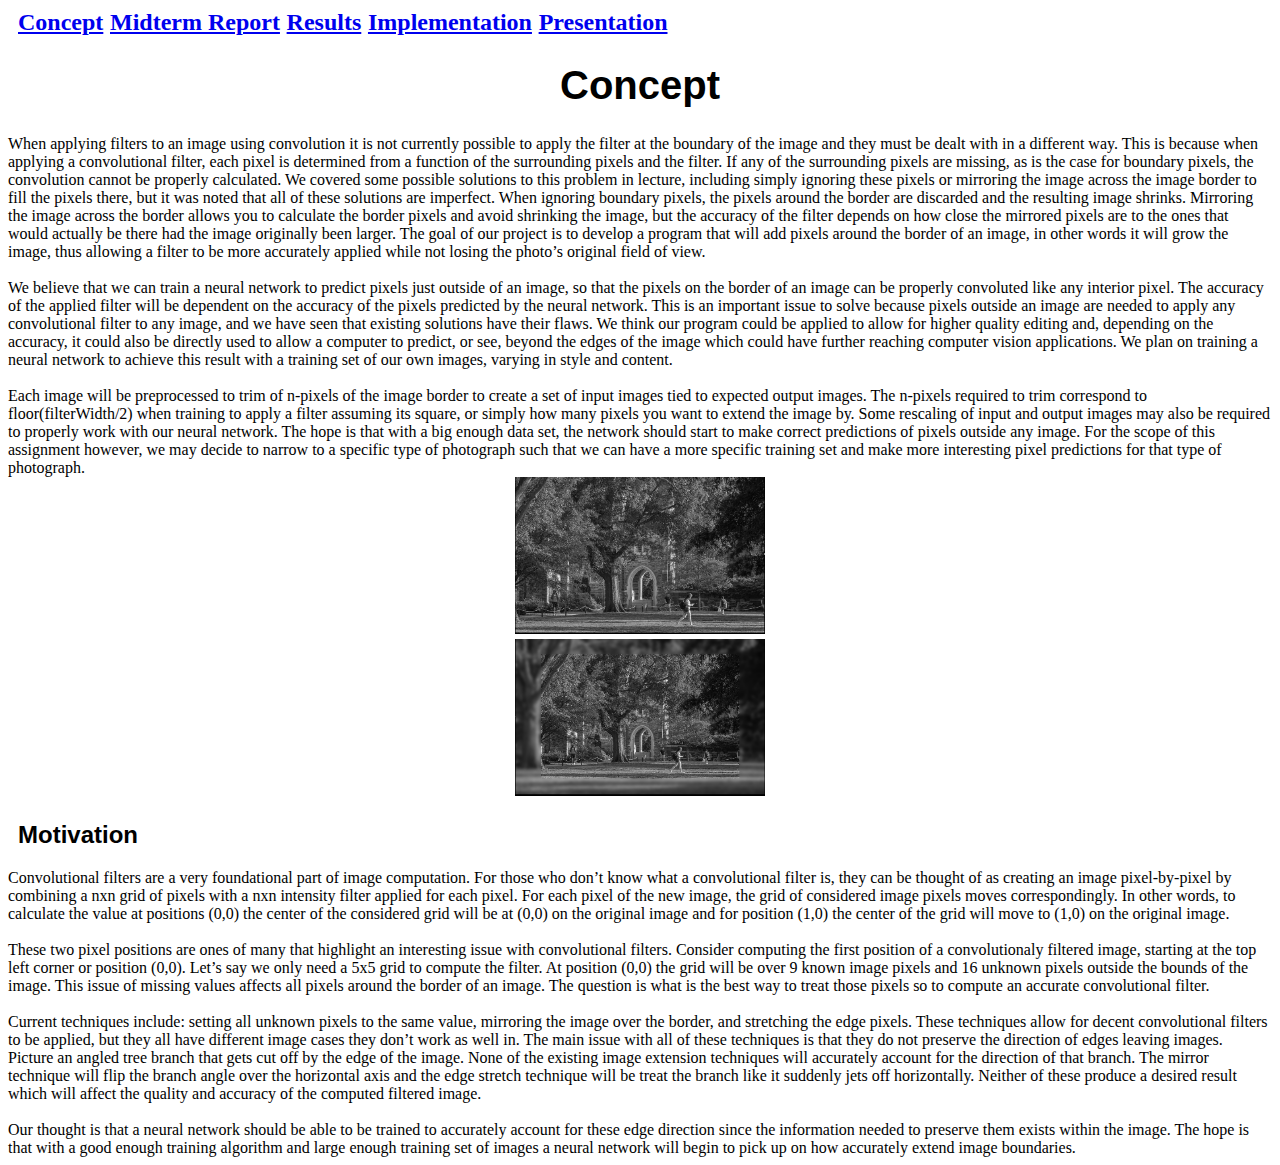
<file: index.html>
<head>
    <meta charset="UTF-8">
    <title>Image-Expansion</title>
	<link rel="stylesheet" type="text/css" href="styles.css">
  </head>
<body>
<div class="toolbar-Concept">
<h2><a href="index.html">Concept</a> <a href="midtermreport.html">Midterm Report</a> <a href="Results.html">Results</a>  <a href="Implementation.html">Implementation</a> <a href="https://docs.google.com/presentation/d/1-cbVsg1f9plFdEAPed2oDzv_GU6rhc7mlWn1CGluCXA/edit?usp=sharingl">Presentation</a></h2>
</div>
<h1>Concept</h1>
When applying filters to an image using convolution it is not currently possible to apply the filter at the boundary of the image and they must be dealt with in a different way. This is because when applying a convolutional filter, each pixel is determined from a function of the surrounding pixels and the filter. If any of the surrounding pixels are missing, as is the case for boundary pixels, the convolution cannot be properly calculated. We covered some possible solutions to this problem in lecture, including simply ignoring these pixels or mirroring the image across the image border to fill the pixels there, but it was noted that all of these solutions are imperfect. When ignoring boundary pixels, the pixels around the border are discarded and the resulting image shrinks. Mirroring the image across the border allows you to calculate the border pixels and avoid shrinking the image, but the accuracy of the filter depends on how close the mirrored pixels are to the ones that would actually be there had the image originally been larger. The goal of our project is to develop a program that will add pixels around the border of an image, in other words it will grow the image, thus allowing a filter to be more accurately applied while not losing the photo’s original field of view. 
<br><br>
We believe that we can train a neural network to predict pixels just outside of an image, so that the pixels on the border of an image can be properly convoluted like any interior pixel. The accuracy of the applied filter will be dependent on the accuracy of the pixels predicted by the neural network. This is an important issue to solve because pixels outside an image are needed to apply any convolutional filter to any image, and we have seen that existing solutions have their flaws. We think our program could be applied to allow for higher quality editing and, depending on the accuracy, it could also be directly used to allow a computer to predict, or see, beyond the edges of the image which could have further reaching computer vision applications. We plan on training a neural network to achieve this result with a training set of our own images, varying in style and content. 
<br><br>
Each image will be preprocessed to trim of n-pixels of the image border to create a set of input images tied to expected output images. The n-pixels required to trim correspond to floor(filterWidth/2) when training to apply a filter assuming its square, or simply how many pixels you want to extend the image by. Some rescaling of input and output images may also be required to properly work with our neural network. The hope is that with a big enough data set, the network should start to make correct predictions of pixels outside any image. For the scope of this assignment however, we may decide to narrow to a specific type of photograph such that we can have a more specific training set and make more interesting pixel predictions for that type of photograph.<br>

<img src="Images/Capture.PNG" alt="Before" class="images"> <img src="Images/Capture2.PNG" alt="After" class="images" >
<h2>Motivation</h2>

  Convolutional filters are a very foundational part of image computation. For those who don’t know what a convolutional filter is, they can be thought of as creating an image pixel-by-pixel by combining a nxn grid of pixels with a nxn intensity filter applied for each pixel. For each pixel of the new image, the grid of considered image pixels moves correspondingly. In other words, to calculate the value at positions (0,0) the center of the considered grid will be at (0,0) on the original image and for position (1,0) the center of the grid will move to (1,0) on the original image.<br><br>

  These two pixel positions are ones of many that highlight an interesting issue with convolutional filters. Consider computing the first position of a convolutionaly filtered image, starting at the top left corner or position (0,0). Let’s say we only need a 5x5 grid to compute the filter. At position (0,0) the grid will be over 9 known image pixels and 16 unknown pixels outside the bounds of the image. This issue of missing values affects all pixels around the border of an image. The question is what is the best way to treat those pixels so to compute an accurate convolutional filter.<br><br>

  Current techniques include: setting all unknown pixels to the same value, mirroring the image over the border, and stretching the edge pixels. These techniques allow for decent convolutional filters to be applied, but they all have different image cases they don’t work as well in. The main issue with all of these techniques is that they do not preserve the direction of edges leaving images. Picture an angled tree branch that gets cut off by the edge of the image. None of the existing image extension techniques will accurately account for the direction of that branch. The mirror technique will flip the branch angle over the horizontal axis and the edge stretch technique will be treat the branch like it suddenly jets off horizontally. Neither of these produce a desired result which will affect the quality and accuracy of the computed filtered image.<br><br>

  Our thought is that a neural network should be able to be trained to accurately account for these edge direction since the information needed to preserve them exists within the image. The hope is that with a good enough training algorithm and large enough training set of images a neural network will begin to pick up on how accurately extend image boundaries.

</body>
</file>
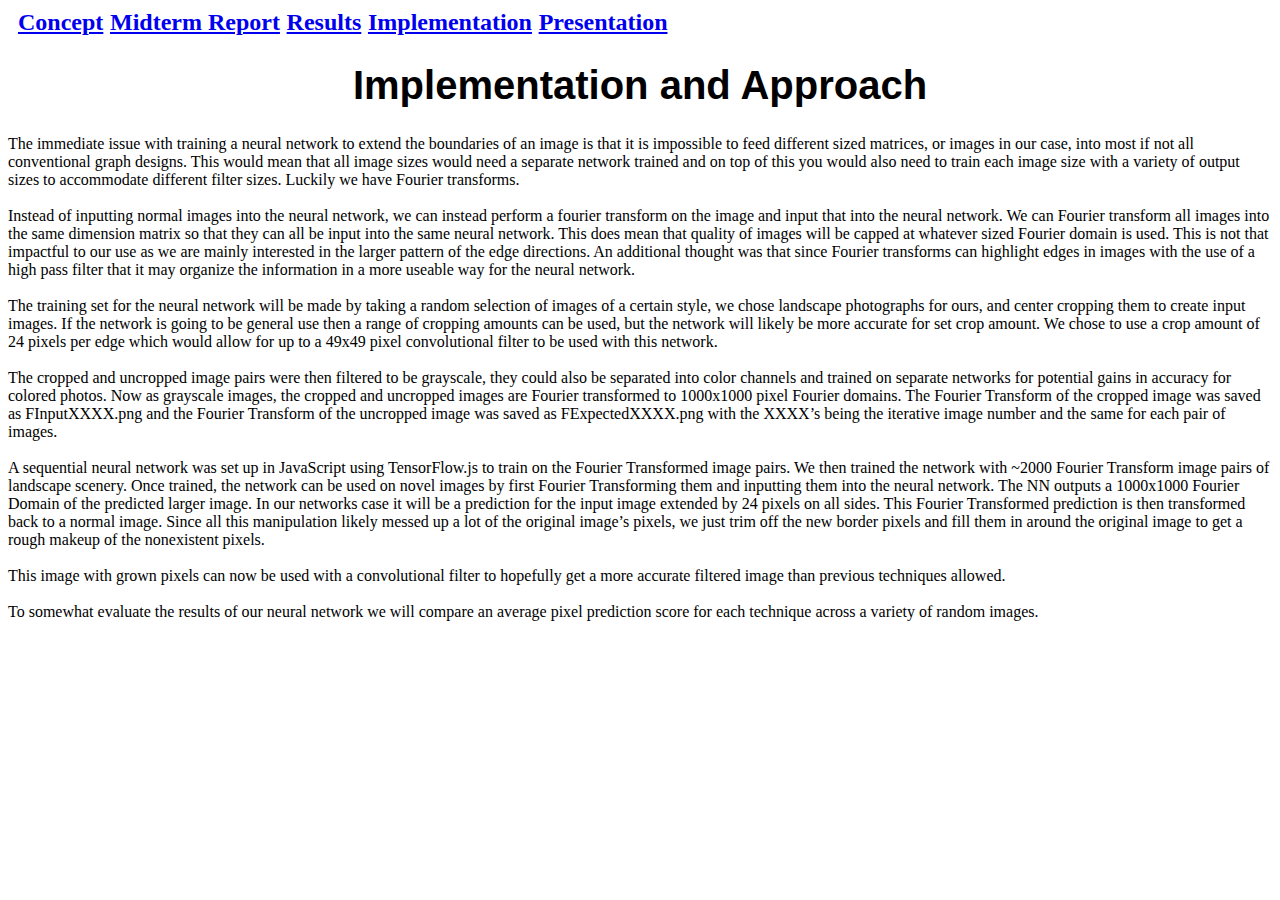
<file: Implementation.html>
<head>
    <meta charset="UTF-8">
    <title>Implementation</title>
	<link rel="stylesheet" type="text/css" href="styles.css">
  </head>
<body>
<div class="toolbar-Concept">
<h2><a href="index.html">Concept</a> <a href="midtermreport.html">Midterm Report</a> <a href="Results.html">Results</a>  <a href="Implementation.html">Implementation</a> <a href="https://docs.google.com/presentation/d/1-cbVsg1f9plFdEAPed2oDzv_GU6rhc7mlWn1CGluCXA/edit?usp=sharingl">Presentation</a></h2>
</div><h1>Implementation and Approach</h1>

The immediate issue with training a neural network to extend the boundaries of an image is that it is impossible to feed different sized matrices, or images in our case, into most if not all conventional graph designs. This would mean that all image sizes would need a separate network trained and on top of this you would also need to train each image size with a variety of output sizes to accommodate different filter sizes. Luckily we have Fourier transforms.
<br><br>
Instead of inputting normal images into the neural network, we can instead perform a fourier transform on the image and input that into the neural network. We can Fourier transform all images into the same dimension matrix so that they can all be input into the same neural network. This does mean that quality of images will be capped at whatever sized Fourier domain is used. This is not that impactful to our use as we are mainly interested in the larger pattern of the edge directions. An additional thought was that since Fourier transforms can highlight edges in images with the use of a high pass filter that it may organize the information in a more useable way for the neural network. 
<br><br>
The training set for the neural network will be made by taking a random selection of images of a certain style, we chose landscape photographs for ours, and center cropping them to create input images. If the network is going to be general use then a range of cropping amounts can be used, but the network will likely be more accurate for set crop amount. We chose to use a crop amount of 24 pixels per edge which would allow for up to a 49x49 pixel convolutional filter to be used with this network. 
<br><br>
The cropped and uncropped image pairs were then filtered to be grayscale, they could also be separated into color channels and trained on separate networks for potential gains in accuracy for colored photos. Now as grayscale images, the cropped and uncropped images are Fourier transformed to 1000x1000 pixel Fourier domains. The Fourier Transform of the cropped image was saved as FInputXXXX.png and the Fourier Transform of the uncropped image was saved as FExpectedXXXX.png with the XXXX’s being the iterative image number and the same for each pair of images.
<br><br>
A sequential neural network was set up in JavaScript using TensorFlow.js to train on the Fourier Transformed image pairs. We then trained the network with ~2000 Fourier Transform image pairs of landscape scenery. Once trained, the network can be used on novel images by first Fourier Transforming them and inputting them into the neural network. The NN outputs a 1000x1000 Fourier Domain of the predicted larger image. In our networks case it will be a prediction for the input image extended by 24 pixels on all sides. This Fourier Transformed prediction is then transformed back to a normal image. Since all this manipulation likely messed up a lot of the original image’s pixels, we just trim off the new border pixels and fill them in around the original image to get a rough makeup of the nonexistent pixels. 
<br><br>
This image with grown pixels can now be used with a convolutional filter to hopefully get a more accurate filtered image than previous techniques allowed.
<br><br>
To somewhat evaluate the results of our neural network we will compare an average pixel prediction score for each technique across a variety of random images.
</file>
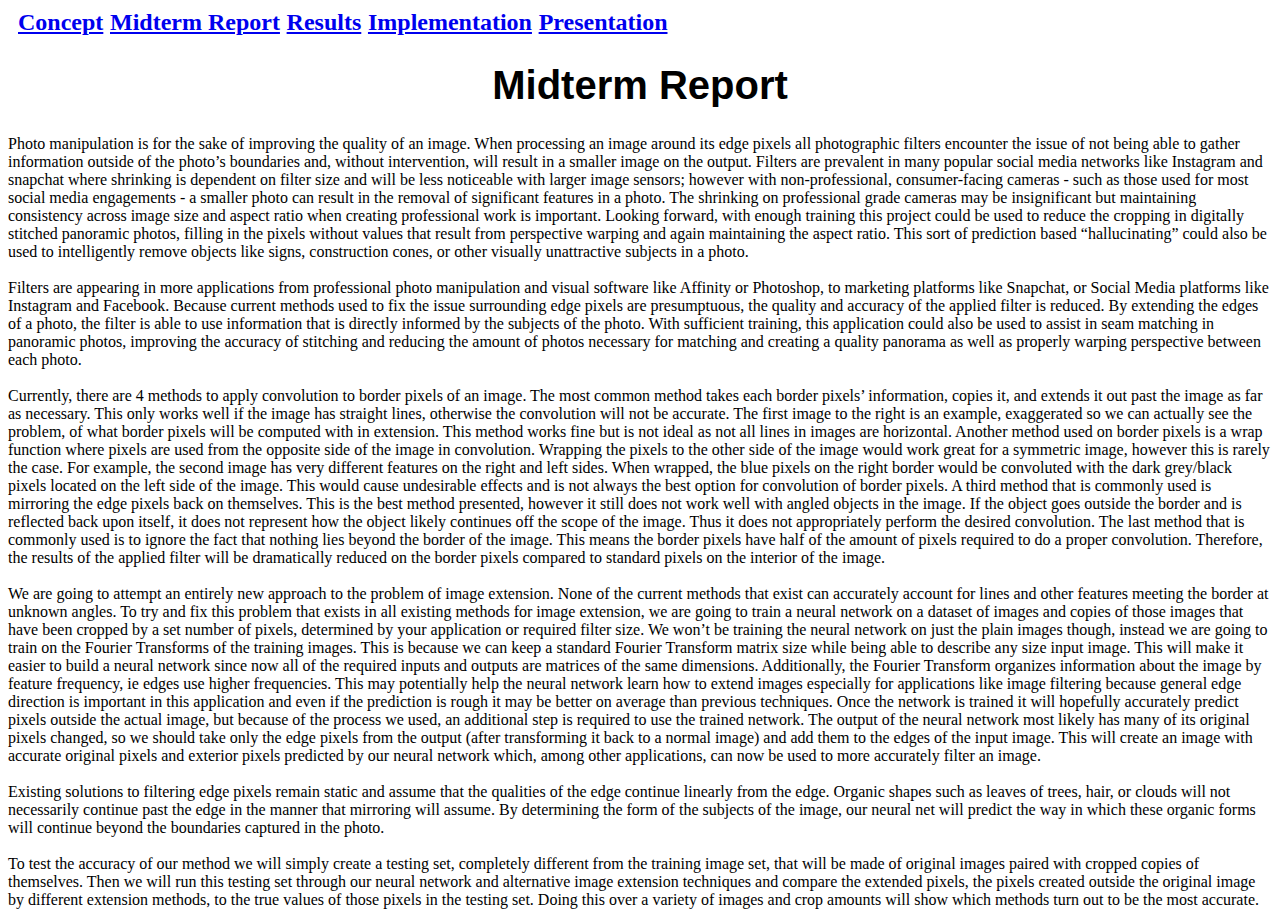
<file: midtermreport.html>
<head>
    <meta charset="UTF-8">
    <title>Midterm Report</title>
	<link rel="stylesheet" type="text/css" href="styles.css">
  </head>
<body>
<div class="toolbar-Concept">
<h2><a href="index.html">Concept</a> <a href="midtermreport.html">Midterm Report</a> <a href="Results.html">Results</a>  <a href="Implementation.html">Implementation</a> <a href="https://docs.google.com/presentation/d/1-cbVsg1f9plFdEAPed2oDzv_GU6rhc7mlWn1CGluCXA/edit?usp=sharingl">Presentation</a></h2>
</div><h1>Midterm Report</h1>

  Photo manipulation is for the sake of improving the quality of an image. When processing an image around its edge pixels all photographic filters encounter the issue of not being able to gather information outside of the photo’s boundaries and, without intervention, will result in a smaller image on the output. Filters are prevalent in many popular social media networks like Instagram and snapchat where shrinking is dependent on filter size and will be less noticeable with larger image sensors; however with non-professional, consumer-facing cameras - such as those used for most social media engagements - a smaller photo can result in the removal of significant features in a photo. The shrinking on professional grade cameras may be insignificant but maintaining consistency across image size and aspect ratio when creating professional work is important. Looking forward, with enough training this project could be used to reduce the cropping in digitally stitched panoramic photos, filling in the pixels without values that result from perspective warping and again maintaining the aspect ratio. This sort of prediction based “hallucinating” could also be used to intelligently remove objects like signs, construction cones, or other visually unattractive subjects in a photo.
<br><br>
  Filters are appearing in more applications from professional photo manipulation and visual software like Affinity or Photoshop, to marketing platforms like Snapchat, or Social Media platforms like Instagram and Facebook. Because current methods used to fix the issue surrounding edge pixels are presumptuous, the quality and accuracy of the applied filter is reduced. By extending the edges of a photo, the filter is able to use information that is directly informed by the subjects of the photo. With sufficient training, this application could also be used to assist in seam matching in panoramic photos, improving the accuracy of stitching and reducing the amount of photos necessary for matching and creating a quality panorama as well as properly warping perspective between each photo.
<br><br>
  Currently, there are 4 methods to apply convolution to border pixels of an image. The most common method takes each border pixels’ information, copies it, and extends it out past the image as far as necessary. This only works well if the image has straight lines, otherwise the convolution will not be accurate. The first image to the right is an example, exaggerated so we can actually see the problem, of what border pixels will be computed with in extension. This method works fine but is not ideal as not all lines in images are horizontal. Another method used on border pixels is a wrap function where pixels are used from the opposite side of the image in convolution. Wrapping the pixels to the other side of the image would work great for a symmetric image, however this is rarely the case. For example, the second image has very different features on the right and left sides. When wrapped, the blue pixels on the right border would be convoluted with the dark grey/black pixels located on the left side of the image. This would cause undesirable effects and is not always the best option for convolution of border pixels. A third method that is commonly used is mirroring the edge pixels back on themselves. This is the best method presented, however it still does not work well with angled objects in the image. If the object goes outside the border and is reflected back upon itself, it does not represent how the object likely continues off the scope of the image. Thus it does not appropriately perform the desired convolution. The last method that is commonly used is to ignore the fact that nothing lies beyond the border of the image. This means the border pixels have half of the amount of pixels required to do a proper convolution. Therefore, the results of the applied filter will be dramatically reduced on the border pixels compared to standard pixels on the interior of the image.
<br><br>
  We are going to attempt an entirely new approach to the problem of image extension. None of the current methods that exist can accurately account for lines and other features meeting the border at unknown angles. To try and fix this problem that exists in all existing methods for image extension, we are going to train a neural network on a dataset of images and copies of those images that have been cropped by a set number of pixels, determined by your application or required filter size. We won’t be training the neural network on just the plain images though, instead we are going to train on the Fourier Transforms of the training images. This is because we can keep a standard Fourier Transform matrix size while being able to describe any size input image. This will make it easier to build a neural network since now all of the required inputs and outputs are matrices of the same dimensions. Additionally, the Fourier Transform organizes information about the image by feature frequency, ie edges use higher frequencies. This may potentially help the neural network learn how to extend images especially for applications like image filtering because general edge direction is important in this application and even if the prediction is rough it may be better on average than previous techniques. Once the network is trained it will hopefully accurately predict pixels outside the actual image, but because of the process we used, an additional step is required to use the trained network. The output of the neural network most likely has many of its original pixels changed, so we should take only the edge pixels from the output (after transforming it back to a normal image) and add them to the edges of the input image. This will create an image with accurate original pixels and exterior pixels predicted by our neural network which, among other applications, can now be used to more accurately filter an image.
<br><br>
  Existing solutions to filtering edge pixels remain static and assume that the qualities of the edge continue linearly from the edge. Organic shapes such as leaves of trees, hair, or clouds will not necessarily continue past the edge in the manner that mirroring will assume. By determining the form of the subjects of the image, our neural net will predict the way in which these organic forms will continue beyond the boundaries captured in the photo.
<br><br>
  To test the accuracy of our method we will simply create a testing set, completely different from the training image set, that will be made of original images paired with cropped copies of themselves. Then we will run this testing set through our neural network and alternative image extension techniques and compare the extended pixels, the pixels created outside the original image by different extension methods, to the true values of those pixels in the testing set. Doing this over a variety of images and crop amounts will show which methods turn out to be the most accurate.
</file>
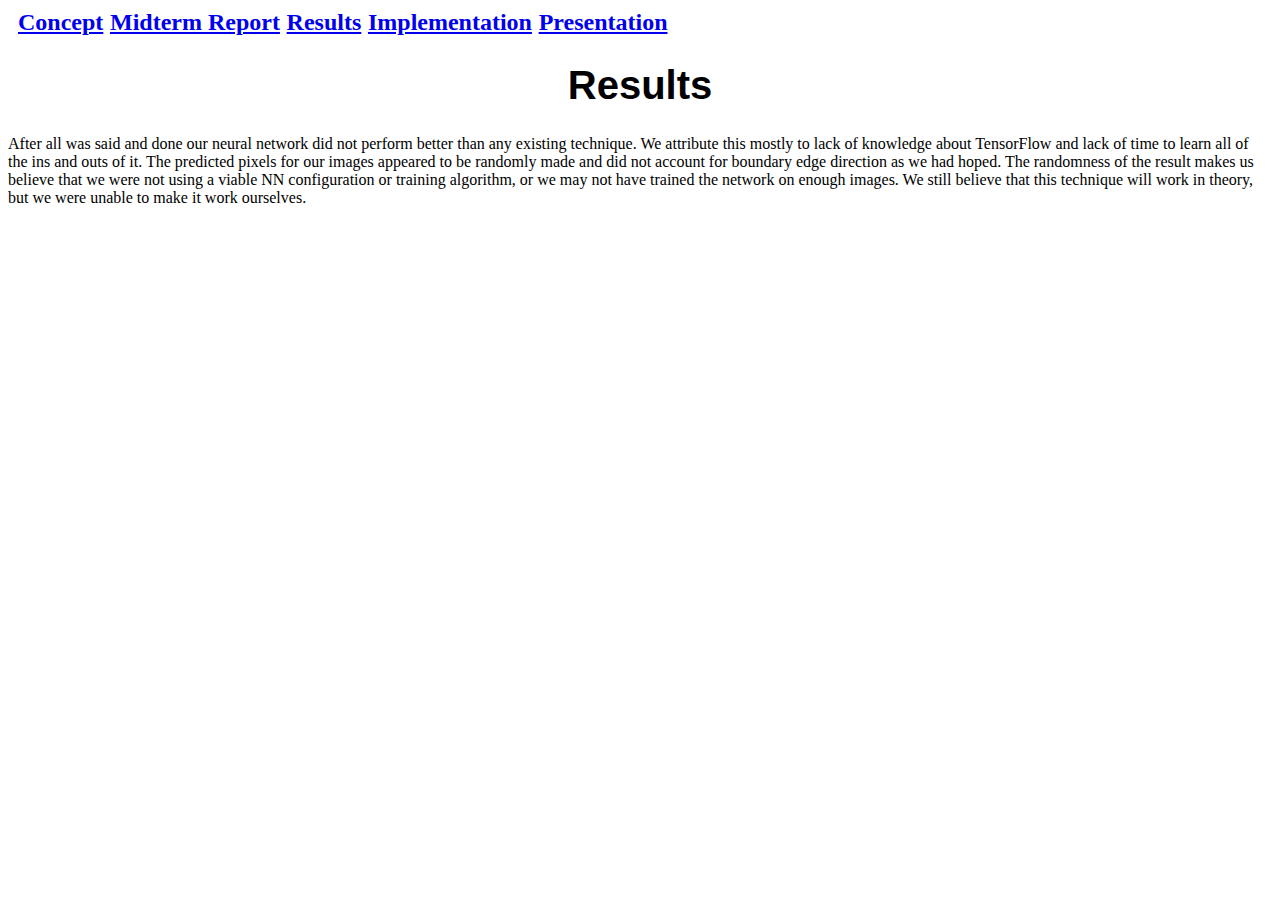
<file: Results.html>
<head>
    <meta charset="UTF-8">
    <title>Results</title>
	<link rel="stylesheet" type="text/css" href="styles.css">
  </head>
<body>
<div class="toolbar-Concept">
<h2><a href="index.html">Concept</a> <a href="midtermreport.html">Midterm Report</a> <a href="Results.html">Results</a>  <a href="Implementation.html">Implementation</a> <a href="https://docs.google.com/presentation/d/1-cbVsg1f9plFdEAPed2oDzv_GU6rhc7mlWn1CGluCXA/edit?usp=sharingl">Presentation</a></h2>
</div>
<h1>Results</h1>
  After all was said and done our neural network did not perform better than any existing technique. We attribute this mostly to lack of knowledge about TensorFlow and lack of time to learn all of the ins and outs of it. 

  The predicted pixels for our images appeared to be randomly made and did not account for boundary edge direction as we had hoped. The randomness of the result makes us believe that we were not using a viable NN configuration or training algorithm, or we may not have trained the network on enough images. We still believe that this technique will work in theory, but we were unable to make it work ourselves.
</file>
<file: styles.css>
h1 {
	font-family:sans-serif;
	color: black;
	text-align:center;
	font-size: 40px;
}
h2 {
	font-family: sans-serif;
	margin-left: 10px;
}
h3 {
	font-family: sans-serif;
	margin-left: 10px;
}
img {
	align: middle;	
}
p {
	font-family: Georgia, serif;
	margin-left:30px;
}
a {
	font-family: Georgia, serif;
	align-text:middle;
}
li {
	font-family: Georgia, serif;
}
.home-page {
	background-color: #ccffff;
}
.tv-page {
	background-color: #ffffb3;
}
.restaurant-page {
	background-color: #ffe6cc;
}
.book-page {
	background-color: #ccffcc;
}
.home-title{
	color:white;
}
.link {
	position:relative;
	display:flex;
}
.toolbar-home {
	background-image: linear-gradient( #66d9ff, #00ace6);
	padding-top:5px;
	padding-bottom:5px;
	box-shadow: 0px 5px 8px #aaaaaa;
}
.toolbar-book {
	background-image: linear-gradient(  #99ff99,  #33ff33);
	padding-top:5px;
	padding-bottom:5px;
	box-shadow: 0px 5px 8px #aaaaaa;
}
.toolbar-restaurant {
	background-image: linear-gradient( #ffd9b3, #ff8000);
	padding-top:5px;
	padding-bottom:5px;
	box-shadow: 0px 5px 8px #aaaaaa;
}
.toolbar-show {
	background-image: linear-gradient( #ffff80, #e6e600);
	padding-top:5px;
	padding-bottom:5px;
	box-shadow: 0px 5px 8px #aaaaaa;
}
.links {
	margin-bottom: 20px;
	margin-left:30px
}
.headshot {
	display: block;
    margin-left: auto;
    margin-right: auto;
    width: 250px;
}
.book {
	display: block;
    margin-left: auto;
    margin-right: auto;
    width: 250px;
	padding-bottom:5px;
}
.mango {
	display: block;
    margin-left: auto;
    margin-right: auto;
    width: 500px;
}
.images {
	display: block;
    margin-left: auto;
    margin-right: auto;
    width: 250px;
	padding-bottom:5px;
}
</file>
